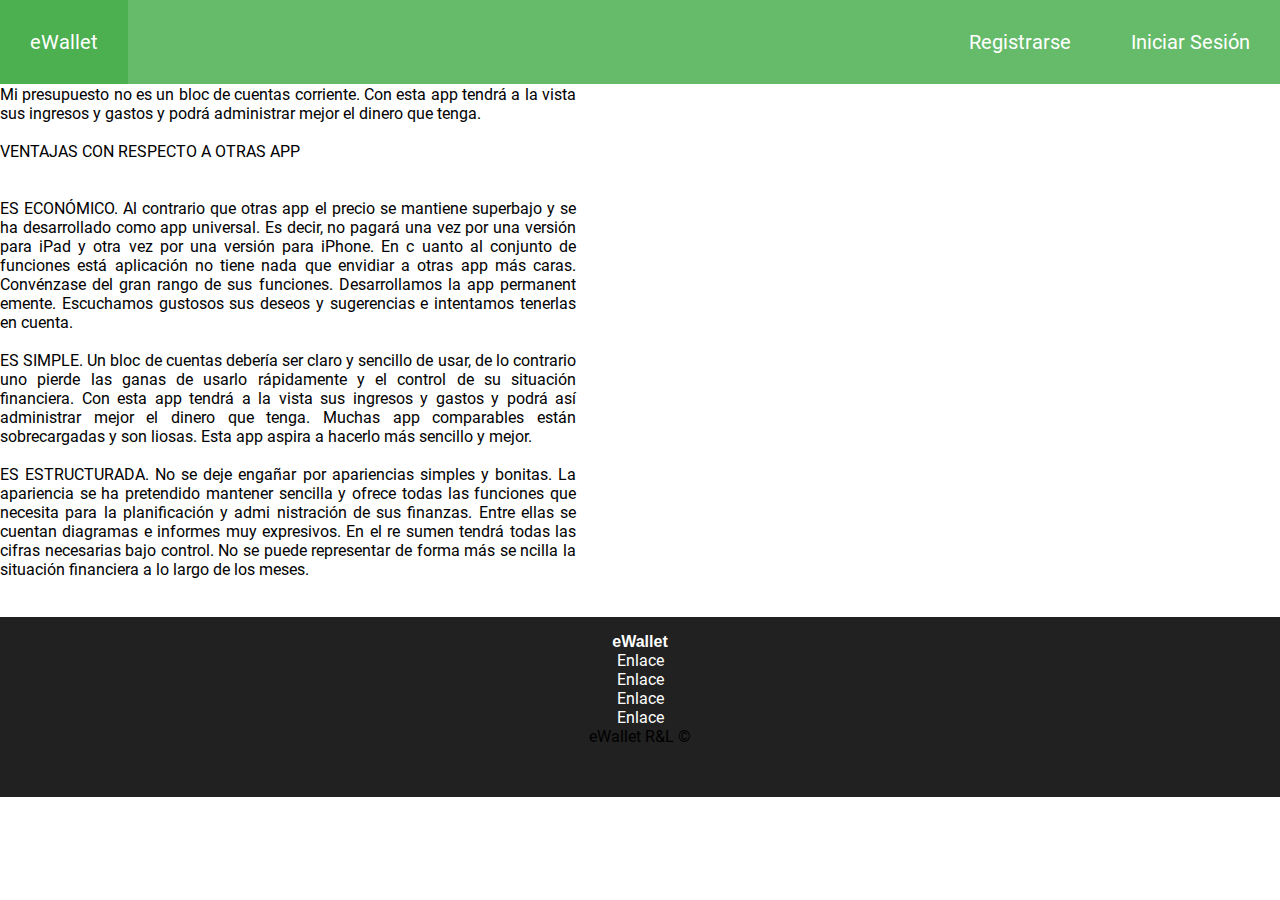
<file: index.html>
<!DOCTYPE html>
<html lang="">
<head>
    <meta charset="utf-8">
    <meta name="viewport" content="width=device-width, initial-scale=1.0">
    <title></title>
    <link rel="stylesheet" href="">
</head>

<body>
    <script src="pindex.js"></script>
</body>
</html>
</file>
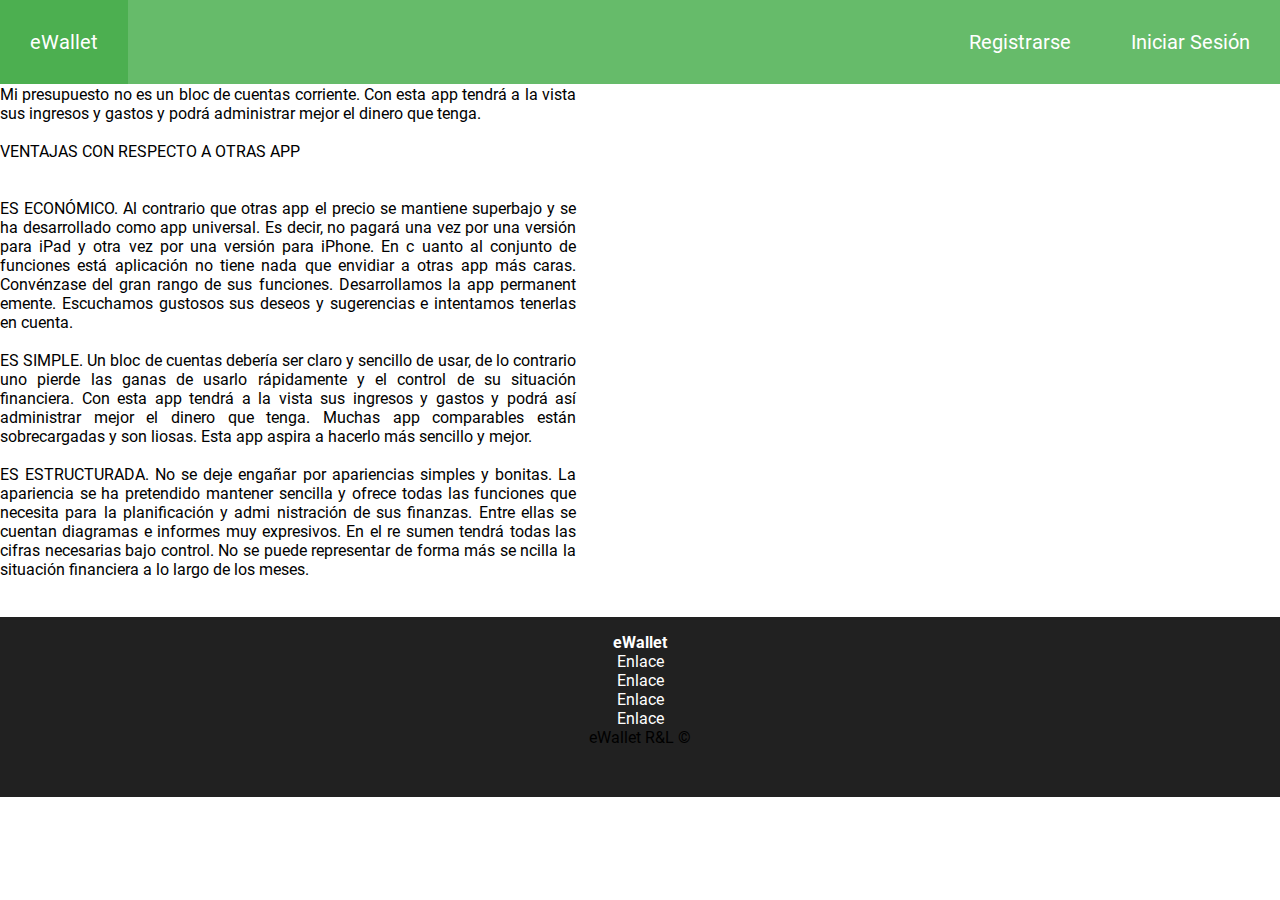
<file: proyecto/index.html>
<!DOCTYPE html>
<html lang="en">

<head>
    <meta charset="UTF-8">
    <meta name="viewport" content="width=device-width, initial-scale=1.0">
    <meta http-equiv="X-UA-Compatible" content="ie=edge">
    <link href="https://fonts.googleapis.com/css?family=Roboto:400" rel="stylesheet">
    <link rel="stylesheet" href="css/estiloRegistro.css">
    <link rel="stylesheet" href="../archivos_generales/css/estilo.css">
    <script src="../archivos_generales/Funciones-JS/Teemo.js"></script>
    <title>Document</title>
    <!-- <script src="https://use.fontawesome.com/3b5d49183e.js"></script> -->

</head>

<body>
    <div class="bar-Men" >
        <div class="mostrar"><a id="btnIndex" href="#">eWallet</a></div>
        <div class="botonBar"><a><i class="fa fa-bars" aria-hidden="true"></i></a></div>
        <div class="horizontal-menu mostrar">
            <ul >
                <li><a href="#" id="btnLog" class="ocultar">Iniciar Sesión</a></li>
                <li><a href="#" id="btnReg" class="ocultar">Registrarse</a></li>
            </ul>
        </div>
    </div>


    <   div id="indexInfo">


        <section id="contenedor">
            <div class="p1">

                <h2>A solo un click!</h2><br><br>
                <p>
                    Mi presupuesto no es un bloc de cuentas corriente. Con esta app tendrá a 
                    la vista sus ingresos y gastos y podrá administrar mejor el dinero que tenga. <br><br> 
                    VENTAJAS CON RESPECTO A OTRAS APP<br><br><br> ES ECONÓMICO. Al contrario que otras app 
                    el precio se mantiene superbajo y se ha desarrollado como app universal. Es decir, no
                     pagará una vez por una versión para iPad y otra vez por una versión para iPhone. En c
                     uanto al conjunto de funciones está aplicación no tiene nada que envidiar a otras app
                      más caras. Convénzase del gran rango de sus funciones. Desarrollamos la app permanent
                      emente. Escuchamos gustosos sus deseos y sugerencias e intentamos tenerlas en cuenta.<br><br> 
                      ES SIMPLE. Un bloc de cuentas debería ser claro y sencillo de usar, de lo contrario uno pierde
                       las ganas de usarlo rápidamente y el control de su situación financiera. Con esta app tendrá 
                       a la vista sus ingresos y gastos y podrá así administrar mejor el dinero que tenga. Muchas app
                        comparables están sobrecargadas y son liosas. Esta app aspira a hacerlo más sencillo y mejor.
                        <br><br> ES ESTRUCTURADA. No se deje engañar por apariencias simples y bonitas. La apariencia se ha 
                        pretendido mantener sencilla y ofrece todas las funciones que necesita para la planificación y admi
                        nistración de sus finanzas. Entre ellas se cuentan diagramas e informes muy expresivos. En el re
                        sumen tendrá todas las cifras necesarias bajo control. No se puede representar de forma más se
                        ncilla la situación financiera a lo largo de los meses.<br><br><br>
                </p>
            </div>
        </section>

        
        <div id="cont_footer">
            <div class="footer">
                <h4>eWallet</h4>
                <ul>
                    <li><a href="#">Enlace</a></li>
                    <li><a href="#">Enlace</a></li>
                    <li><a href="#">Enlace</a></li>
                    <li><a href="#">Enlace</a></li>
                </ul>
                <span>eWallet R&L ©</span>
            </div>
        </div>
        </div>
    
    
    
    
        </div>

</body>
<script src="js/login.js"></script>
<script src="js/Vistas.js"></script>

<script src="js/formulario.js"></script>
<script src="../archivos_generales/Funciones-JS/animacionJS.js"></script>
<script src="js/estilo.js"></script>


</html>
</file>
<file: proyecto/css/estiloRegistro.css>
@font-face {
    font-family: roboto;
    src: url(../../archivos_generales/fuentes/Roboto-Regular.ttf) format('truetype');
}

* {
    margin: 0;
    padding: 0;
    font-family: 'Roboto', sans-serif;
    /* box-sizing: content-box; */
}

body {
    margin: auto;
}

/*Header*/

#header {
    background-color: #a5d6a7;
}

#stlogo {
    width: 8%;
    margin: auto;
}

#header2 {
    background-color: #333;
    height: 35px;
}

#registro {
    width: 80%;
    margin: auto;
}

#registro > h2,
#login > h2 {
    text-align: center;
}

.cont {
    width: 25%;
    position: relative;
    margin: auto;
}

.cont > label {
    position: absolute;
    left: 5%;
    transition: all .3s ease;
    margin-top: 30px;
}


.cont > label.active.stay {
    margin-top: 10px;
    font-size: 11px;
    color: #2980b9;
}

.txt {
    width: 100%;
    outline: none;
    border: none;
    border-bottom: 2px solid #ecf0f1;
    margin-left: 5%;
    transition: all .3s ease;
    margin-top: 30px;
}

input[name="a_nacimiento"] {
    width: 40%;
    outline: none;
    border: none;
    border-bottom: 2px solid #ecf0f1;
    margin-left: 5%;
    transition: all .3s ease;
    margin-top: 30px;
}

.cont > label.active + input {
    border-color: #2980b9;
}

select {
    width: 40%;
    position: relative;
    left: 5%;

    border: 1px solid #2980b9;
    padding: 10px;
    color: #4b4b4b;

}

@media screen and (max-width: 500px){
    .cont{
        width: 60%;
        font-size: 10pt;
    }
    
}
</file>
<file: archivos_generales/css/estilo.css>
* {
    padding: 0;
    margin: 0;
    -webkit-box-sizing: border-box;
    -moz-box-sizing: border-box;
    box-sizing: border-box;
}

/* Inicio datos vista */

body {
    font-family: 'Roboto', sans-serif;
    padding: 0;
    margin: 0;
    height: 100%;
}

.btnMenu {
    top: 0;
    position: relative;
    display: block;
    padding: 20px;
    background: #3e50b4;
    color: #fff;
}

.barra-lateral {
    position: fixed;
    width: 20%;
    height: 100%;
   
    background: #FDFDFD;
    color: #fff;
}

.barra-lateral .cabera-menu {
    text-align: center;
    width: 100%;
    padding: 10px;
    background: #f5f5f5;
}

.barra-lateral ul {
    list-style: none;
    
}

.barra-lateral a {
    display: block;
    color: #000;
    text-decoration: none;
    padding: 10px;
}

.barra-lateral li a {
    transition: border 0.2s;
}

#liD {
    margin-left: 5%;
}

.barra-lateral li a:hover {
    border-left: 5px solid #212121;
}

.barra-lateral li a:hover {
    background: #fafafa;
    color: #000;
}

.des {
    display: none;
}

.act {
    display: block;
    background: #DCDCDC;
}

/**
  *logo
  */

.logo {
    width: 120px;
    height: 100px;
}

/**
 *Contenido 
 */

.contenido {
    width: 80%;
    height: 100%;
    overflow: auto;
    position: fixed;
    margin-left: 20%;
    transition: all 0.3s;
    background: #FDFDFD;
    box-sizing: border-box;
    -webkit-box-shadow: -1px 0px 2px -1px rgba(0, 0, 0, 0.45);
    -moz-box-shadow: -1px 0px 2px -1px rgba(0, 0, 0, 0.45);
    box-shadow: -1px 0px 2px -1px rgba(0, 0, 0, 0.45);
}

#indexConte {
    width: 100%;
    height: 100%;
    overflow: auto;
    position: relative;
    padding: 30px;
    transition: all 0.3s;
    background: #FDFDFD;
    box-sizing: border-box;
    -webkit-box-shadow: -1px 0px 2px -1px rgba(0, 0, 0, 0.45);
    -moz-box-shadow: -1px 0px 2px -1px rgba(0, 0, 0, 0.45);
    box-shadow: -1px 0px 2px -1px rgba(0, 0, 0, 0.45);
}

.contenido .info {
    padding: 30px;
    margin: auto;
    
}

.btn-bar {
    cursor: pointer;
}


#indexInfo {
    
    padding-top: 100px;
    width: 100%;
}

#top-menu {
    width: 100%;
    position: fixed;
    background: #3e50b4;
    height: auto;
}

#top-menu span {
    position: absolute;
    padding: 5px;
    left: 6%;
    color: #fff;
    font-size: 25px;

}

.bloque {
    position: relative;
    display: inline-flex;
    left: 60%;
}

.bloque li {
    width: 100%;

}

.bloque li a {
    display: block;
    color: #fff;
    height: 100%;
    font-size: 25px;
}

.bloque li a:hover {
    background: rgba(255, 255, 255, 0.2);
    color: #fff;
    font-size: 25px;
    transition: all .5s;
}

a {
    text-decoration: none;
}

li {
    list-style: none;
}
/* LAteral */
 .sub{
   display: none;
   
}
.VistaMenu .Primer ul a{
    position: relative;
    left: 5%;
   
    outline-color: #DCDCDC;
}


/**
   * Footer Styles
   */

.footer {
    position: absolute;
    padding: 1rem;
    height: 180px;
    width: 100%;
    background-color: #212121;
    text-align: center;
}

.footer h4 {
    color: #fff;
}

.footer ul {
    list-style: none;
}

.footer a {
    color: #fff;
    text-decoration: none;
}


p {
    text-align: justify;

}

.p1 {
    width: 45%;
    height: 30%;
}

.tabla {
    position: relative;
}

.bar-Men {
    position: fixed;
    width: 100%;
    background-color: #66bb6a;
    z-index:0;
}

#btnIndex {
    position: absolute;
    left: 0%;
    padding: 15px;
    margin: auto;

    color: #fff;
    height: 100%;
    font-family: 'Roboto', sans-serif;
    display: inline-block;
    font-size: 30px;
}

body {
    font-family: 'Roboto', sans-serif;
}

a {
    text-decoration: none
}

.horizontal-menu ul > li {
    float: right;
    height: 100%;
    display: inline-block;
    list-style: none;


}

.horizontal-menu ul > li:hover,
#btnIndex:hover {
    background: #4caf50;
    color: #fff;
}

.horizontal-menu li a,
#btnIndex {
    font-family: 'Roboto', sans-serif;
    font-size: 20px;
    list-style: none;
    color: #fff;
    text-decoration: none;
    display: block;
    padding: 30px;
}

.botonBar {
    display: none;
}

.botonBar > a {
    position: absolute;
    right: 0%;
    padding: 10px;
    margin: auto;
    color: #fff;
    font-family: 'Roboto', sans-serif;
    font-size: 30px;
}

.menuLateral {
    position: relative;
    height: 100%;
    top: 10%;
    width: 50%;
    background: #e8eaf6;
    display: none;
}

.menuLateral .bloque {
    width: 100%;
}

.menuLateral .bloque li a {
    color: black;
    display: block;
    padding: 15px 20px;
}

.menuLateral .bloque li a:hover {
    -moz-transition-delay: 0.1s;
    -webkit-transition-delay: 0.1s;
    transition-delay: 0.1s;
    background: #d1c4e9;
    color: rgb(226, 27, 27);
}



/* tarjeta */

.tarjeta {
    width: 80%;
    margin: auto;
}

.tarjeta div{
    margin-left: 35%;
}
.tarjeta2 div{
    margin-left: 25%;
}
#motivo{
    width: 14;
}
/* imgs Estilos generales */

.imgDoc {
    width: 20%;
    height: 20%;
    margin: auto;
}

/* Cuentas - Mostrar Dinero */

.mostrarDinero {
    width: 20%;
    margin: auto;
    margin-top: 10%;
}

.mostrarDinero span {
    width: 100%;
    margin: auto;
}

.Sec-Info{
    width: 60%;
    margin: auto;
    margin-top: 10%;
}
/*  */
#tarjetas{
    display: none;
}
#cuentas{
    display: none;
}

/**
  * Responsive 
  */

@media screen and (max-width: 450px) {


    .btnMenu {
        display: block;
    }
    .contenido {
        display: none;
    }
    .barra-lateral {
        width:70%;
    }
   .
   
}
</file>
